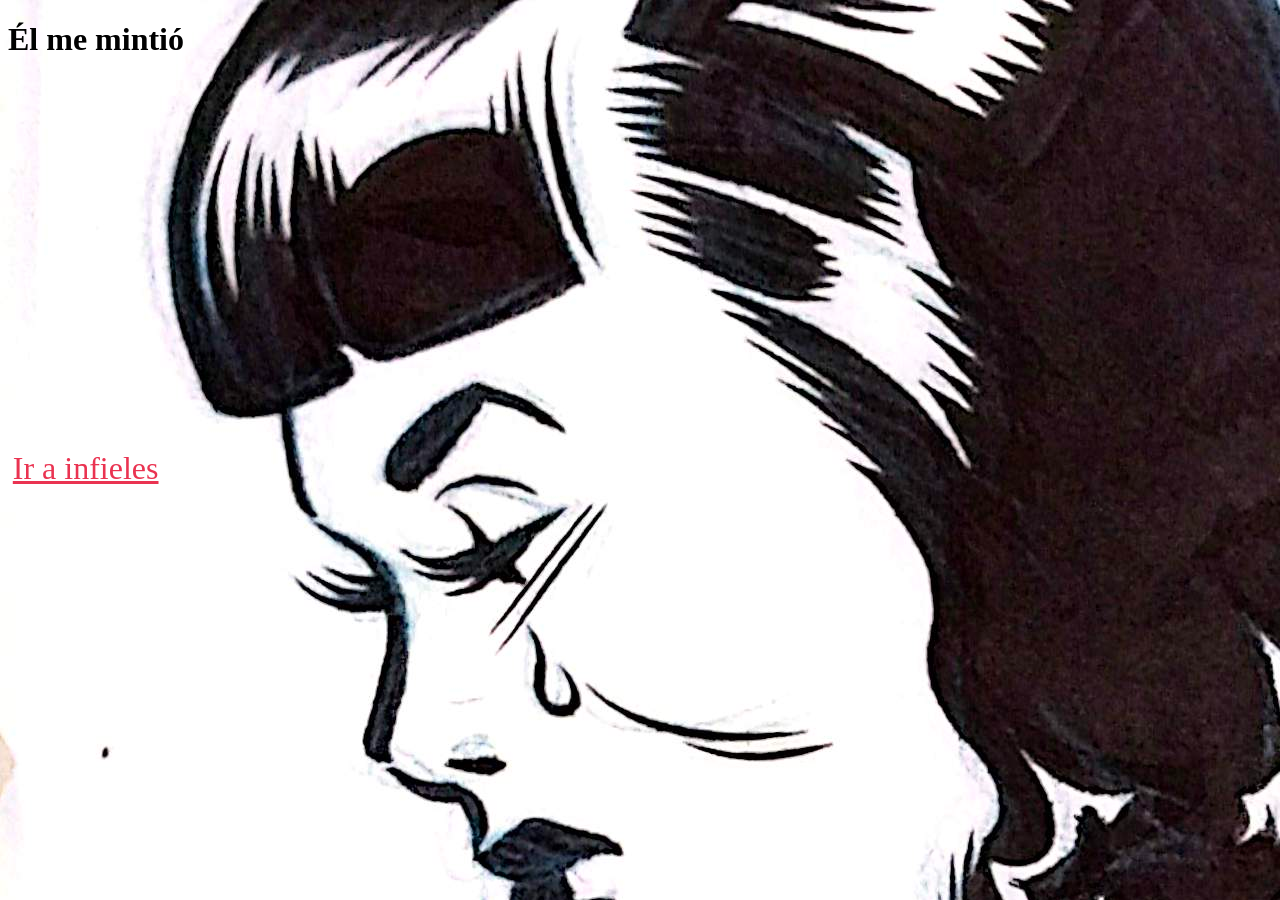
<file: Él me mintió.html>
<!DOCTYPE html>
<html lang="en">
<head>
    <meta charset="UTF-8">
    <meta name="viewport" content="width=device-width, initial-scale=1.0">
    <title>Mentiras</title>
    <link rel="stylesheet" href="Él me mintió.css">   

</head>
<body>
    <h1>Él me mintió</h1>
    <iframe id="video" width="560" height="315" src="https://youtube.com/embed/5CL2xcD0Wk8" title="YouTube video player" frameborder="0" allow="accelerometer; autoplay; clipboard-write; encrypted-media; gyroscope; picture-in-picture; web-share" referrerpolicy="strict-origin-when-cross-origin" allowfullscreen></iframe>
    <a id="enlace" href="index.html">Ir a infieles</a>
</body>
</html>
</file>
<file: Él me mintió.css>
body {
    background-image: url(assets/mujer\ llorando.jpg);
    
}

a, a:active {
    color: rgb(234, 51, 81);
    font-size: 2em;
}

a:visited {
    color: rgb(73, 156, 24);
}

a:hover {
     color: rgb(24, 92, 156);
}

#video {
    width: 50vw;
    height: 50vh;
    position: fixed;
    top:0;
    left:0;
}

#enlace {
    position: fixed;
    left:1%;
    top:50%;
}
</file>
